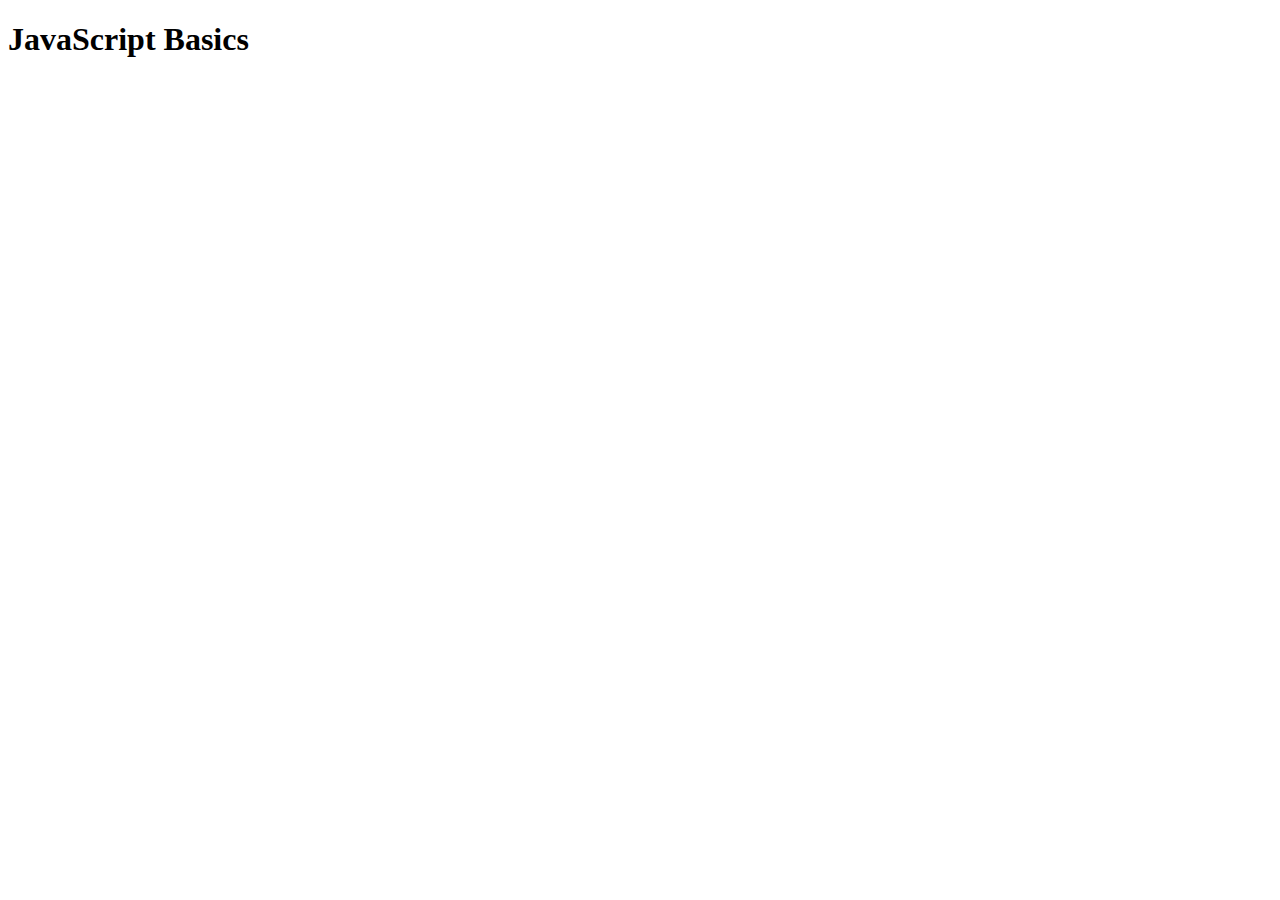
<file: 01.Basic-JS/index.html>
<!DOCTYPE html>
<html lang="en">
<head>
  <meta charset="UTF-8">
  <meta name="viewport" content="width=device-width, initial-scale=1.0">
  <title>JavaScript Basics</title>
</head>
<body>
  <h1>JavaScript Basics</h1>

  <!-- 
    <script>
    alert('Dael');
  </script> 
-->
<!-- <script src="01_console.js"></script> -->
<!-- <script src="02_variables.js"></script> -->
<!-- <script src="03_datatype.js"></script> -->
<!-- <script src="04_typeConversion.js"></script> -->
<!-- <script src="05_numbers_math.js"></script> -->
<!-- <script src="06_string_concatenation.js"></script> -->
<!-- <script src="07_template_literals.js"></script> -->
<!-- <script src="08_Array_Methods.js"></script> -->
<!-- <script src="09_object_literals.js"></script> -->
<!-- <script src="10_dates_times.js"></script> -->
<!-- <script src="11_if_statements.js"></script> -->
<!-- <script src="12_switched.js"></script> -->
<!-- <script src="13_function_expressions.js"></script> -->
<!-- <script src="14_loops.js"></script> -->
<!-- <script src="15_window_object.js"></script> -->
<script src="16_block_scope.js"></script>
</body>
</html>
</file>
